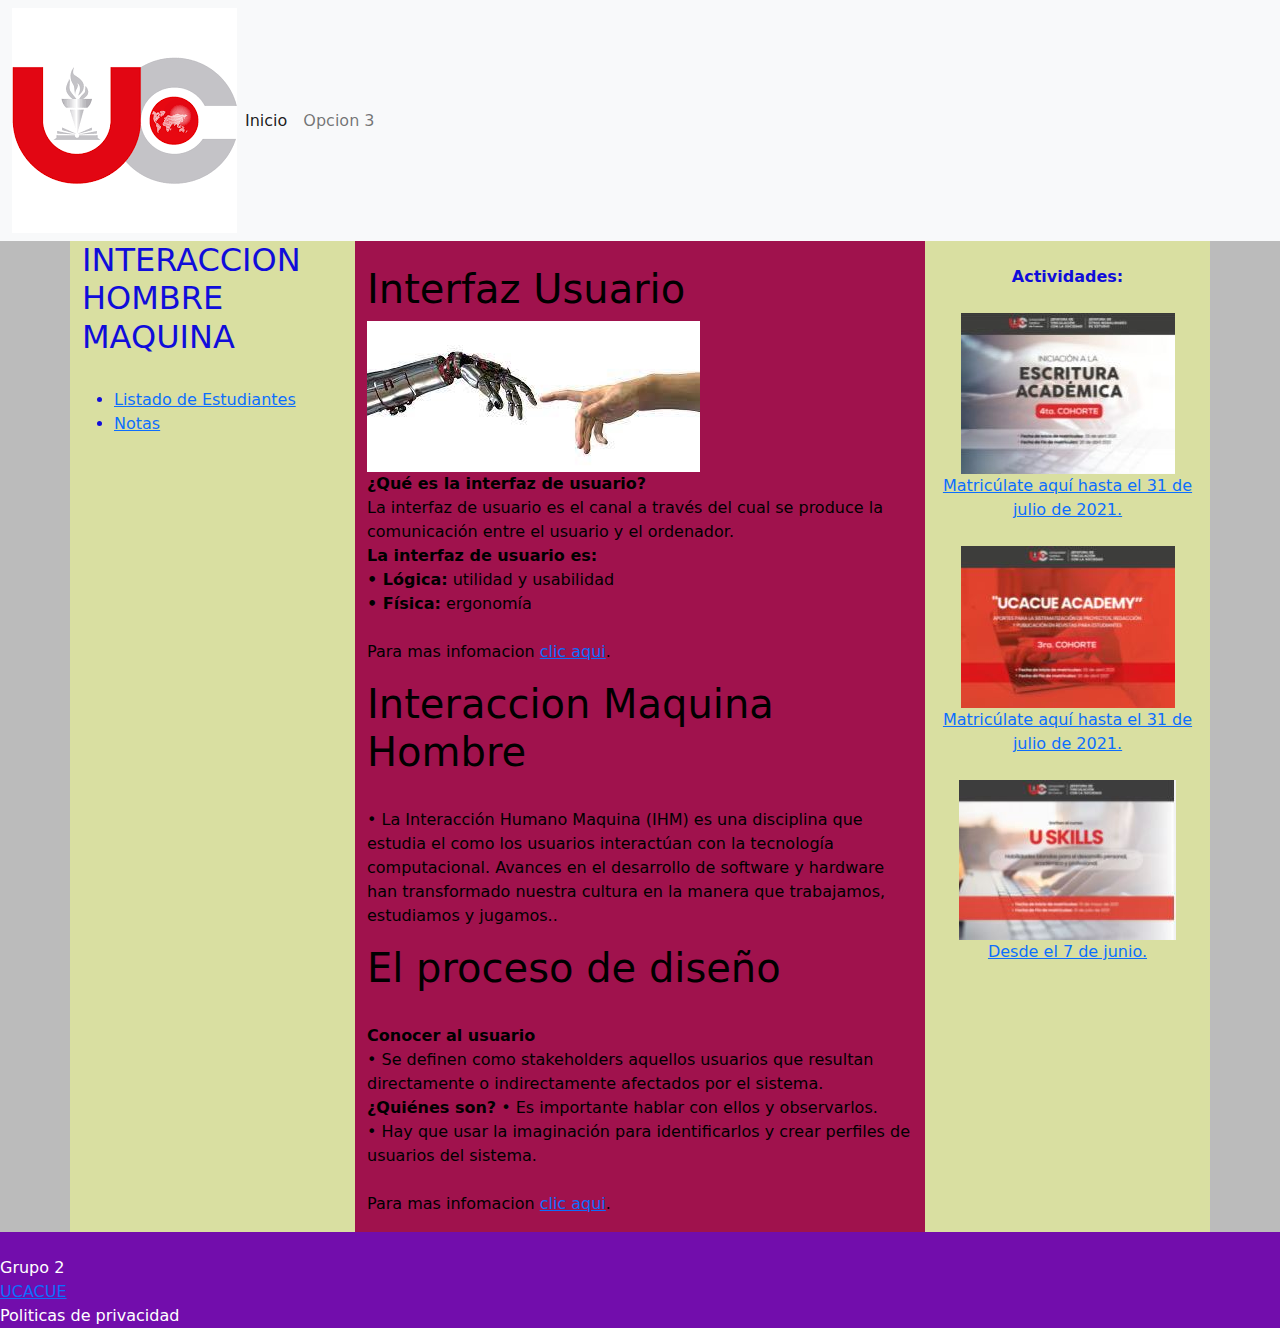
<file: web2/index.html>
<!DOCTYPE html>
<html>

<head>

	<title>Proyecto Final </title>
	<meta charset="utf-8">
	<meta name="keywords" content="Pagina de prueva">
	<meta name="author" content="Grupo 2">
	<meta name="copyright" content="Grupo 2">
	<meta name="viewport"
		content="width=device-width, user-scalable=no , initial-scale=1.0 , maximum-scale= 1.0 , minimum-scale=1.0">
	<link rel="icon" href="recursos/imagenes/logo.ico">
	<link rel="stylesheet" type="text/css" href="css/bootstrap.min.css">
	<link rel="stylesheet" type="text/css" href="css/estilos.css">


</head>

<body class="color2">

	<header>

		<nav class="navbar navbar-expand-lg navbar-light bg-light">
			<div class="container-fluid">
				<img src="recursos/imagenes/tema 1.png" class="img-fluid" alt="Logo UCACUE">
				<button class="navbar-toggler" type="button" data-bs-toggle="collapse"
					data-bs-target="#navbarNavAltMarkup" aria-controls="navbarNavAltMarkup" aria-expanded="false"
					aria-label="Toggle navigation">
					<span class="navbar-toggler-icon"></span>
				</button>
				<div class="collapse navbar-collapse" id="navbarNavAltMarkup">
					<div class="navbar-nav">
						<a class="nav-link active" aria-current="page" href="index.html">Inicio</a>
						<a class="nav-link" href="#">Opcion 3</a>

					</div>
				</div>
			</div>
		</nav>

	</header>


	<div class="container">
		<section class="main">
			<div class="row">
				<div class="color1 col-lg-3 col-xs-12 col-md-3 ">

					<h2>INTERACCION HOMBRE MAQUINA</h2>
					<ul><br>
						<li><a href="lista-estudiantes.html">Listado de Estudiantes</a> </li>
						<li><a href="notas.html">Notas </a> </li>
					</ul>

				</div>

				<div class=" color3 col-lg-6 col-xs-12 col-md-9">
					
					<br>
					<h1>Interfaz Usuario</h1>
					<img src="recursos/imagenes/1.jpg" class="img-fluid" alt="">
					<p><b>¿Qué es la interfaz de usuario?</b>
						<br>
						La interfaz de usuario es el canal a través del cual se
						produce la comunicación entre el usuario y el ordenador.<br>
						<b>La interfaz de usuario es:</b> <br>
						<b>• Lógica:</b> utilidad y usabilidad<br>
						<b>• Física:</b> ergonomía <br><br>
						Para mas infomacion
						<a
							href="https://evea.ucacue.edu.ec/pluginfile.php/787722/mod_folder/content/0/1%20InterfazUsuario.pdf?forcedownload=1">clic
							aqui</a>.
					</p>


					<h1>Interaccion Maquina Hombre</h1><br>


					<p>
						• La Interacción Humano Maquina (IHM) es una disciplina que estudia el como los usuarios interactúan con la tecnología computacional. Avances en el desarrollo de software y hardware han transformado nuestra cultura en la manera que trabajamos, estudiamos y jugamos.. <br>
						

						<h1>El proceso de diseño</h1><br>


					<p>
						<b>Conocer al usuario</b> <br>
						• Se definen como stakeholders aquellos usuarios que
						resultan directamente o indirectamente afectados por el
						sistema. <br>
						<b>¿Quiénes son?</b>
						• Es importante hablar con ellos y observarlos. <br>
						• Hay que usar la imaginación para identificarlos y crear
						perfiles de usuarios del sistema. <br><br>
						Para mas infomacion
						<a
							href="https://evea.ucacue.edu.ec/pluginfile.php/787722/mod_folder/content/0/2%20Usabilidad.pdf?forcedownload=1">clic
							aqui</a>.
					</p>


				</div>

				<div class="color1 col-lg-3 col-xs-12 ">
					<div class="text-center">
						<br><b>Actividades:</b> <br><br>
						<img src="recursos/imagenes/actividad 1.JPG" class="img-fluid" alt=""> <br>
						<a href="https://evea.ucacue.edu.ec/course/view.php?id=7136">Matricúlate aquí hasta el 31 de
							julio de 2021.</a> <br><br>
						<img src="recursos/imagenes/actividad 2.JPG" class="img-fluid" alt=""><br>
						<a href="https://evea.ucacue.edu.ec/user/index.php?id=7135">Matricúlate aquí hasta el 31 de
							julio de 2021.</a> <br><br>
						<img src="recursos/imagenes/actividad 3.JPG" class="img-fluid" alt=""><br>
						<a href="https://evea.ucacue.edu.ec/course/view.php?id=7312">Desde el 7 de junio.</a> <br>


					</div>
				</div>

			</div>
		</section>
	</div>


	<footer>
		<div class="row">
			<div class="col-12 ">
				<br> Grupo 2 </b>
			</div>
			<div class="col-12">
				<a href=" https://evea.ucacue.edu.ec/"> UCACUE</a>
			</div>
			<div class="col-12">
				Politicas de privacidad
			</div>
		</div>
	</footer>

	<script type="text/javascript" src="js/bootstrap.min.js"></script>
	<script type="text/javascript" src="js/jquery-3.6.0.js"></script>
</body>


</html>
</file>
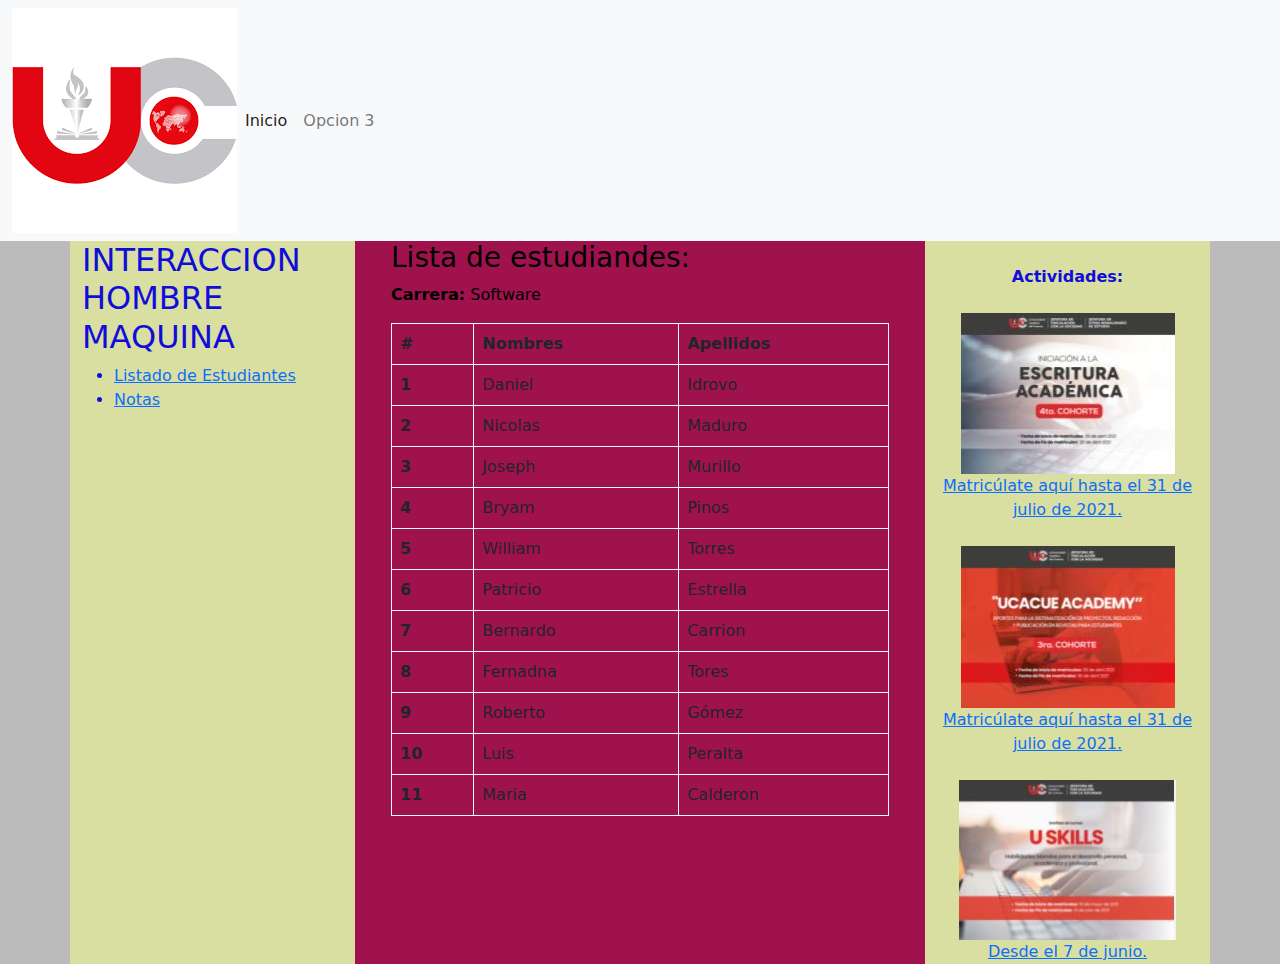
<file: web2/lista-estudiantes.html>
<!DOCTYPE html>
<html>

	<head>

		<title>Mi primer página web </title>
		<meta charset="utf-8">
		<meta name="keywords" content="Pagina de prueva">
		<meta name="author" content="Grupo 2">
		<meta name="copyright" content="Grupo 2">
		<meta name="viewport"
			content="width=device-width, user-scalable=no , initial-scale=1.0 , maximum-scale= 1.0 , minimum-scale=1.0">
		<link rel="icon" href="recursos/imagenes/tema 1.png">
		<link rel="stylesheet" type="text/css" href="css/bootstrap.min.css">
		<link rel="stylesheet" type="text/css" href="css/estilos.css">
	
	
	</head>

<body class="color2">
	<header>

		<nav class="navbar navbar-expand-lg navbar-light bg-light">
			<div class="container-fluid">
				<img src="recursos/imagenes/tema 1.png"  class="img-fluid" alt="Logo UCACUE">
				<button class="navbar-toggler" type="button" data-bs-toggle="collapse"
					data-bs-target="#navbarNavAltMarkup" aria-controls="navbarNavAltMarkup" aria-expanded="false"
					aria-label="Toggle navigation">
					<span class="navbar-toggler-icon"></span>
				</button>
				<div class="collapse navbar-collapse" id="navbarNavAltMarkup">
					<div class="navbar-nav">
						<a class="nav-link active" aria-current="page" href="index.html">Inicio</a>
						<a class="nav-link" href="#">Opcion 3</a>

					</div>
				</div>
			</div>
		</nav>

	</header>

	<div class="container">
		<section class="main">
			<div class="row">
				<div class="color1 col-lg-3 col-xs-12 col-md-3">

					<h2>INTERACCION HOMBRE MAQUINA</h2>
					<ul>
						<li><a href="lista-estudiantes.html">Listado de Estudiantes</a> </li>
						<li><a href="notas.html">Notas </a> </li>
					</ul>

				</div>

				<div class="color3 col-lg-6 col-xs-12 col-md-9">
					<div class="container">
						
						<h3>Lista de estudiandes:</h3>
						<p>
							<b>Carrera:</b> Software <br>
						</p>

						<table class="table table-bordered border-light">
							<thead>
								<tr>
									<th scope="col">#</th>
									<th scope="col">Nombres</th>
									<th scope="col">Apellidos</th>
								</tr>
							</thead>
							<tbody>
								<tr>
									<th scope="row">1</th>
									<td>Daniel</td>
									<td>Idrovo </td>
								</tr>
								<tr>
									<th scope="row">2</th>
									<td>Nicolas</td>
									<td>Maduro</td>
									
								</tr>
								<tr>
									<th scope="row">3</th>
									<td>Joseph </td>
									<td>Murillo</td>
								</tr>
								<tr>
									<th scope="row">4</th>
									<td>Bryam</td>
									<td>Pinos</td>
								</tr>
								<tr>
									<th scope="row">5</th>
									<td>William </td>
									<td>Torres</td>
								</tr>
								<tr>
									<th scope="row">6</th>
									<td>Patricio</td>
									<td>Estrella</td>
								</tr>
								<tr>
									<th scope="row">7</th>
									<td>Bernardo</td>
									<td>Carrion</td>
								</tr>
								<tr>
									<th scope="row">8</th>
									<td>Fernadna </td>
									<td>Tores</td>
								</tr>
								<tr>
									<th scope="row">9</th>
									<td>Roberto</td>
									<td>Gómez</td>
								</tr>
								<tr>
									<th scope="row">10</th>
									<td>Luis </td>
									<td>Peralta</td>
								</tr>
								<tr>
									<th scope="row">11</th>
									<td>Maria </td>
									<td>Calderon</td>
								</tr>
							</tbody>
						</table>

						</p>
					</div>
				</div>

				<div class="color1 col-lg-3 col-xs-12 ">
					<div class="text-center">
						<br><b>Actividades:</b> <br><br>
						<img src="recursos/imagenes/actividad 1.JPG" class="img-fluid" alt=""><br>
						<a href="https://evea.ucacue.edu.ec/course/view.php?id=7136">Matricúlate aquí hasta el 31 de julio de 2021.</a>  <br><br>
                        <img src="recursos/imagenes/actividad 2.JPG" class="img-fluid" alt=""><br>
						<a href="https://evea.ucacue.edu.ec/user/index.php?id=7135">Matricúlate aquí hasta el 31 de julio de 2021.</a>  <br><br>
						<img src="recursos/imagenes/actividad 3.JPG" class="img-fluid" alt=""><br>
					<a href="https://evea.ucacue.edu.ec/course/view.php?id=7312">Desde el 7 de junio.</a>	<br>
						
						
					</div>
				</div>

			</div>
		</section>
	</div>


	<script type="text/javascript" src="js/bootstrap.min.js"></script>
	<script type="text/javascript" src="js/jquery-3.6.0.js"></script>
</body>


</html>
</file>
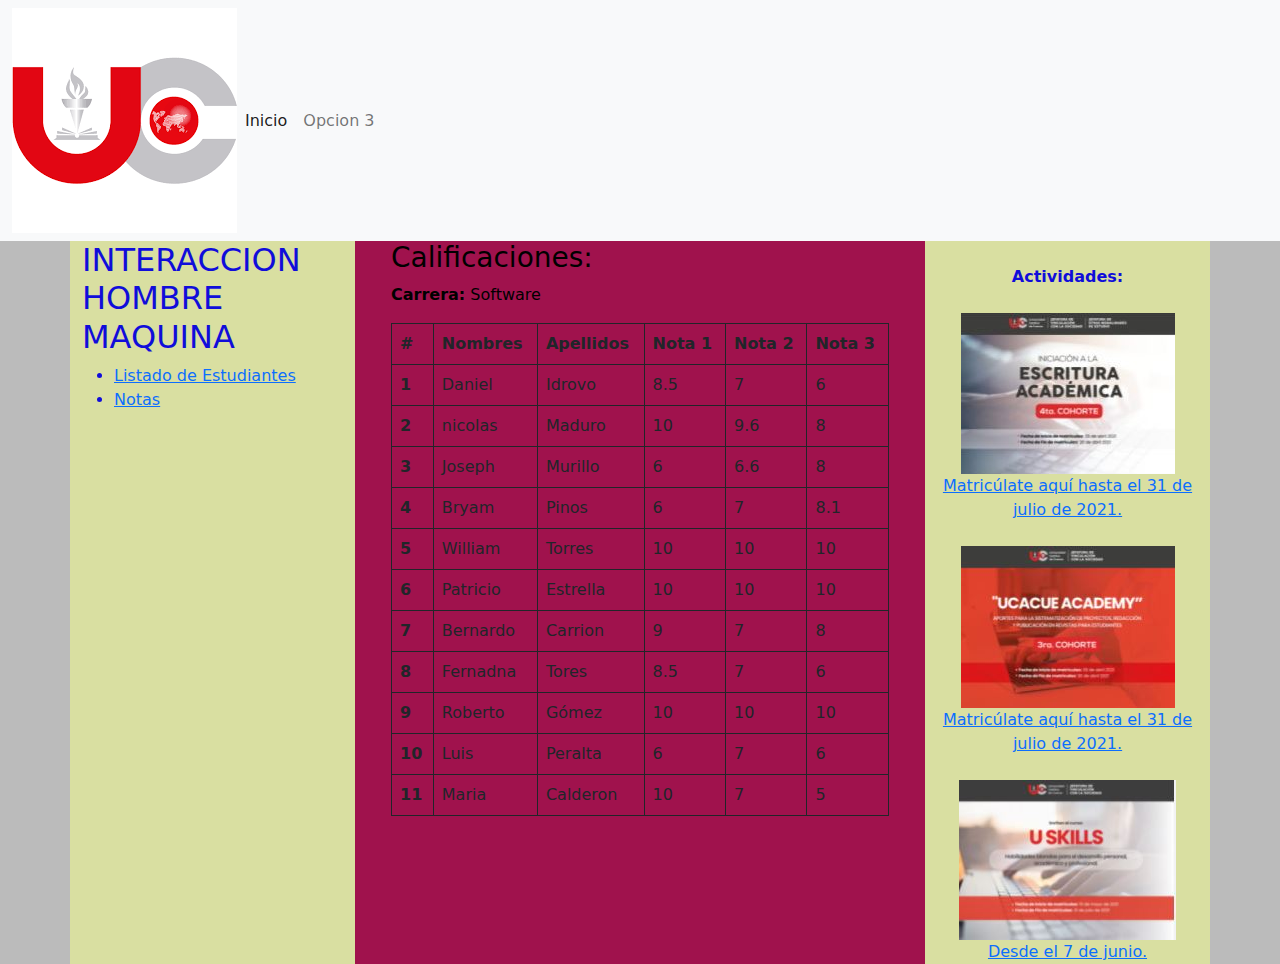
<file: web2/notas.html>
<!DOCTYPE html>
<html>

    <head>

        <title>Proyecto Final </title>
        <meta charset="utf-8">
        <meta name="keywords" content="Pagina de prueva">
        <meta name="author" content="Grupo 2">
        <meta name="copyright" content="Grupo 2">
        <meta name="viewport"
            content="width=device-width, user-scalable=no , initial-scale=1.0 , maximum-scale= 1.0 , minimum-scale=1.0">
        <link rel="icon" href="recursos/imagenes/logo.ico">
        <link rel="stylesheet" type="text/css" href="css/bootstrap.min.css">
        <link rel="stylesheet" type="text/css" href="css/estilos.css">
    
    
    </head>

<body class="color2">
    <header>

		<nav class="navbar navbar-expand-lg navbar-light bg-light">
			<div class="container-fluid">
				<img src="recursos/imagenes/tema 1.png"  class="img-fluid" alt="Logo UCACUE">
				<button class="navbar-toggler" type="button" data-bs-toggle="collapse"
					data-bs-target="#navbarNavAltMarkup" aria-controls="navbarNavAltMarkup" aria-expanded="false"
					aria-label="Toggle navigation">
					<span class="navbar-toggler-icon"></span>
				</button>
				<div class="collapse navbar-collapse" id="navbarNavAltMarkup">
					<div class="navbar-nav">
						<a class="nav-link active" aria-current="page" href="index.html">Inicio</a>
						<a class="nav-link" href="#">Opcion 3</a>

					</div>
				</div>
			</div>
		</nav>

	</header>

    <div class="container">
		<section class="main">
			<div class="row">
				<div class="color1 col-lg-3 col-xs-12 col-md-3">

					<h2>INTERACCION HOMBRE MAQUINA</h2>
					<ul>
						<li><a href="lista-estudiantes.html">Listado de Estudiantes</a> </li>
						<li><a href="notas.html">Notas </a> </li>
					</ul>

				</div>

				<div class="color3  col-lg-6 col-xs-12 col-md-9">
					<div class="container">
						
						<h3>Calificaciones:</h3>
						<p>
							<b>Carrera:</b> Software <br>
						</p>

						<table class="table table-bordered border-dark">
							<thead>
								<tr>
									<th scope="col">#</th>
									<th scope="col">Nombres</th>
									<th scope="col">Apellidos</th>
									<th scope="col">Nota 1</th>
                                    <th scope="col">Nota 2</th>
                                    <th scope="col">Nota 3</th>
								</tr>
							</thead>
							<tbody>
								<tr>
									<th scope="row">1</th>
									<td>Daniel</td>
									<td>Idrovo </td>
									<td>8.5</td>
                                    <td>7</td>
                                    <td>6</td>
								</tr>
								<tr>
									<th scope="row">2</th>
									<td>nicolas</td>
									<td>Maduro</td>
									<td>10</td>
                                    <td>9.6</td>
                                    <td>8</td>
								</tr>
								<tr>
									<th scope="row">3</th>
									<td>Joseph </td>
									<td>Murillo</td>
									<td>6</td>
                                    <td>6.6</td>
                                    <td>8</td>
								</tr>
								<tr>
									<th scope="row">4</th>
									<td>Bryam</td>
									<td>Pinos</td>
									<td>6</td>
                                    <td>7</td>
                                    <td>8.1</td>
								</tr>
								<tr>
									<th scope="row">5</th>
									<td>William </td>
									<td>Torres</td>
									<td>10</td>
                                    <td>10</td>
                                    <td>10</td>
								</tr>
								<tr>
									<th scope="row">6</th>
									<td>Patricio</td>
									<td>Estrella</td>
									<td>10</td>
                                    <td>10</td>
                                    <td>10</td>
								</tr>
								<tr>
									<th scope="row">7</th>
									<td>Bernardo</td>
									<td>Carrion</td>
									<td>9</td>
                                    <td>7</td>
                                    <td>8</td>
								</tr>
								<tr>
									<th scope="row">8</th>
									<td>Fernadna </td>
									<td>Tores</td>
									<td>8.5</td>
                                    <td>7</td>
                                    <td>6</td>
								</tr>
								<tr>
									<th scope="row">9</th>
									<td>Roberto</td>
									<td>Gómez</td>
									<td>10</td>
                                    <td>10</td>
                                    <td>10</td>
								</tr>
								<tr>
									<th scope="row">10</th>
									<td>Luis </td>
									<td>Peralta</td>
									<td>6</td>
                                    <td>7</td>
                                    <td>6</td>
								</tr>
								<tr>
									<th scope="row">11</th>
									<td>Maria </td>
									<td>Calderon</td>
									<td>10</td>
                                    <td>7</td>
                                    <td>5</td>
								</tr>
							</tbody>
						</table>

						</p>
					</div>
				</div>

				<div class="color1 col-lg-3 col-xs-12 ">
					<div class="text-center">
						<br><b>Actividades:</b> <br><br>
						<img src="recursos/imagenes/actividad 1.JPG" class="img-fluid" alt=""><br>
						<a href="https://evea.ucacue.edu.ec/course/view.php?id=7136">Matricúlate aquí hasta el 31 de julio de 2021.</a>  <br><br>
                        <img src="recursos/imagenes/actividad 2.JPG" class="img-fluid" alt=""><br>
						<a href="https://evea.ucacue.edu.ec/user/index.php?id=7135">Matricúlate aquí hasta el 31 de julio de 2021.</a>  <br><br>
						<img src="recursos/imagenes/actividad 3.JPG" class="img-fluid" alt=""><br>
					<a href="https://evea.ucacue.edu.ec/course/view.php?id=7312">Desde el 7 de junio.</a>	<br>
						
						
					</div>
				</div>

			</div>
		</section>
	</div>


    <script type="text/javascript" src="js/bootstrap.min.js"></script>
    <script type="text/javascript" src="js/jquery-3.6.0.js"></script>
</body>


</html>
</file>
<file: web2/css/estilos.css>
.color1{
    background: #d9dfa1;
	color:rgb(16, 13, 218);
}
.color2{
    background: rgb(187, 187, 187);
	color:rgb(187, 187, 187);
}
.color3{
    background: #a0124d;
	color:rgb(0, 0, 0);
}
footer {
	background:#720dac;
	color:#fff;
}
</file>
